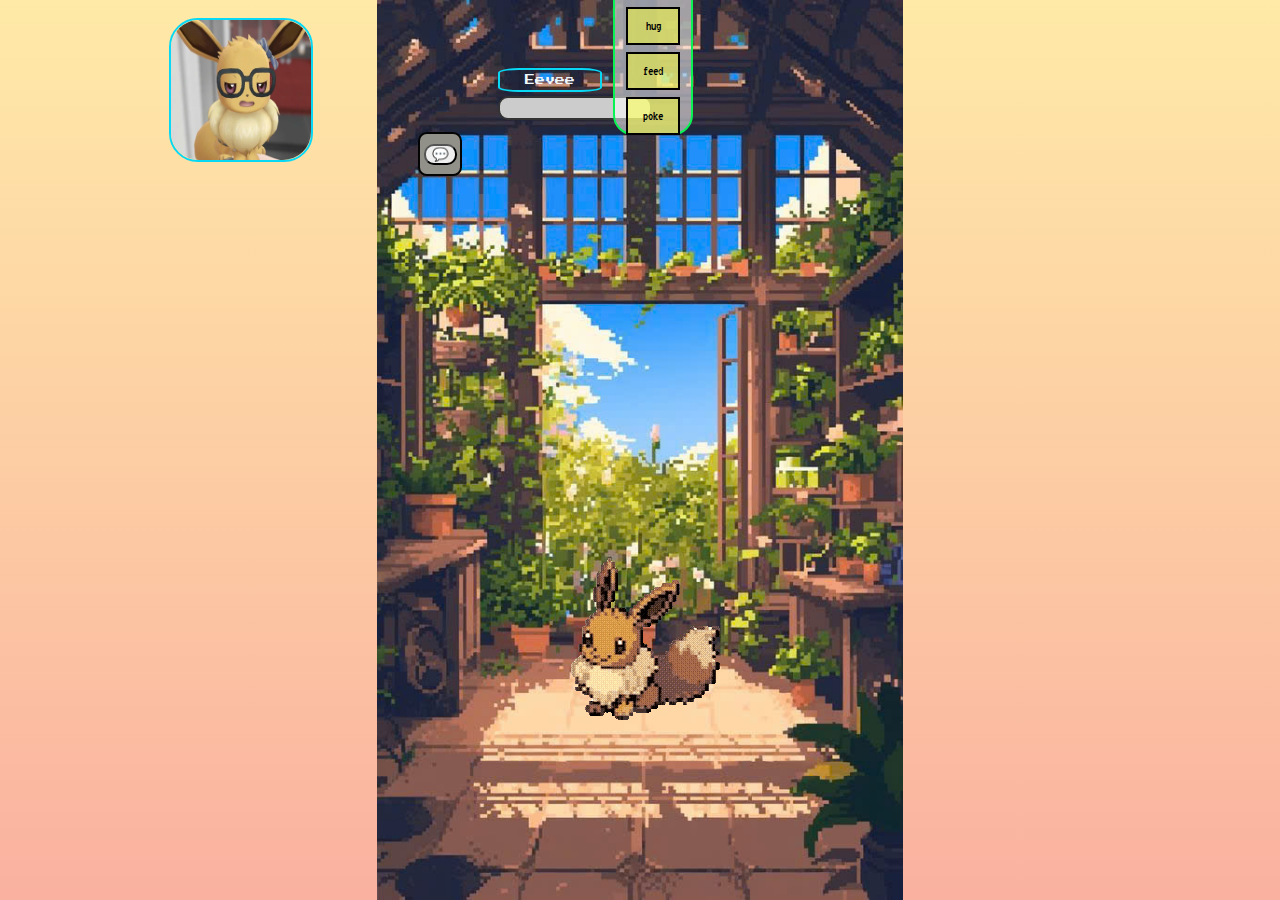
<file: text4 (2).html>
<!DOCTYPE html>
<html lang="en">
<head>
    <meta charset="UTF-8">
    <meta name="viewport" content="width=device-width, initial-scale=1.0">
    <title>Document</title>
    <link href="https://fonts.googleapis.com/css2?family=Press+Start+2P&display=swap" rel="stylesheet">
    <link href="https://fonts.googleapis.com/css2?family=VT323&display=swap" rel="stylesheet">
    <link rel="stylesheet" href="style.css">
</head>
<body>
    <!-- ô trạng thái--> 
    <div class="square"> 
        <img src="2.jpg" alt="eevee">
    </div>
        <div class="box1" style="font-size:10px; color:aliceblue;">
            <p>Eevee</p>
        </div>
        <div class="box2" style="font-size:25px; color:aliceblue;">
            <div class="buttons">
                <button class="openBtn" onclick="showTasks()">💬</button>
            </div>
        </div>
        <div class="affectionbar">
            <div class="affectionfill"></div>
        </div>
    <!-- chủ thể-->
    <div class="eeveegif">
        <img src="eevee-unscreen.gif" alt="eevee">
    </div>
    <!-- tương tác hành động-->
    <div class="container" style="display: flex; align-items: center;">
        <div class="buttons">
            <button style="border: 2px solid; padding:10px; background-color: #f8fe408c; font-family: 'VT323';" onclick="interact('pat')">pat</button>
            <button style="border: 2px solid; padding:10px; background-color: #f8fe408c; font-family: 'VT323';" onclick="interact('cuddle')">cuddle</button>
            <button style="border: 2px solid; padding:10px; background-color: #f8fe408c; font-family: 'VT323';" onclick="interact('hug')">hug</button>
            <button style="border: 2px solid; padding:10px; background-color: #f8fe408c; font-family: 'VT323';" onclick="interact('feed')">feed</button>
            <button style="border: 2px solid; padding:10px; background-color: #f8fe408c; font-family: 'VT323';" onclick="interact('poke')">poke</button>
        </div>
    </div> 
    <!--list-->
        <div class="taskList" id="taskList">
            <span class="closeBtn" onclick="closeTasks()">X</span>
            <h3>Daily Quest</h3>
                <ul type="none">
                <li>mission 1</li>
                <li>mission 2</li>
                <li>mission 3</li>
                <li>mission 4</li>
                <li>mission 5</li>
                </ul>
            <div class="tasklistbox">               
                <div class="buttons-claim">
                    <button style="border: 1px solid; padding:3px; background-color: #f8fe40; font-family: 'VT323';" onclick="interact('claim')">claim</button>
                    <button style="border: 1px solid; padding:3px; background-color: #f8fe40; font-family: 'VT323';" onclick="interact('claim')">claim</button>
                    <button style="border: 1px solid; padding:3px; background-color: #f8fe40; font-family: 'VT323';" onclick="interact('claim')">claim</button>
                    <button style="border: 1px solid; padding:3px; background-color: #f8fe40; font-family: 'VT323';" onclick="interact('claim')">claim</button>
                    <button style="border: 1px solid; padding:3px; background-color: #f8fe40; font-family: 'VT323';" onclick="interact('claim')">claim</button>
                </div>             
            </div>
        </div>
<script src="script.js"></script>
</body>
</html>
</file>
<file: style.css>
body { 
    margin-top: 10%; 
    padding: 0;
    font-family: 'Press Start 2P';
    text-align: center;
    overflow: hidden;
    background: /* Đặt gradient làm background chính */
        url('flower.jpg') no-repeat center / contain fixed,
        linear-gradient(to bottom, #ffeaa7, #fab1a0);
    background-attachment: fixed;
    background-size: contain;  /* chứa vừa ảnh, không crop */
    background-repeat: no-repeat;
    background-position: center;
    overflow:hidden;
}
.square {
    width: 140px;
    height: 140px;
    margin-left: 233px ;
    margin-right: 9999px;
    object-fit: cover;
    border: 2px solid #09d8f4;
    border-radius: 20%;
    position: fixed;
    top: 10%;
    left: ;
    transform: translate(-50%, -50%);
}
.square img {
    width: 100%;
    height: 100%;
    border-radius: 20%;
}
.box1 {
    width: 100px;
    height:20px;
    object-fit: cover;
    border: 2px solid #09d8f4;
    border-radius: 20%;
    margin-top: -60px;
    margin-left: 490px;
    display: flex;
    justify-content: center;  /* căn ngang */
    align-items: center;      /* căn dọc */
}
.box2 {
    width: 40px;
    height:40px;
    object-fit: cover;
    border: 2px solid #040404;
    background-color: rgb(145, 145, 138);
    border-radius: 20%;
    margin-top:40px;
    margin-left:410px;
    display: flex;
    justify-content: center;  /* căn ngang */
    align-items: center;      /* căn dọc */
}
.affectionbar {
    width: 150px;          /* Chiều rộng thanh */
    height: 20px;          /* Chiều cao thanh */
    background-color: #ccc; /* Màu nền khung */
    border: 2px solid #333; /* Viền khung */
    border-radius: 10px;    /* Bo tròn góc */
    overflow: hidden;       /* Đảm bảo fill không tràn ra ngoài */    
    margin-left: 490px;
    margin-top: -80px;
}
.affectionfill {
    height: 100%;
    background-color: #00b894;
    width: 0%;
    transition: width 0.5s;
}
.eeveegif {
    width: 230px;
    height: 200px;
    position: fixed;
    top: 70%;
    left: 50%;
    transform: translate(-50%, -50%)
}
.container {
    width: 80px;
    height: 230px;
    border: 2px solid #09f453;
    border-radius: 20px;
    margin-top: -215px;
    margin-left: 605px;
    background-color: rgba(255, 255, 255, 0.534); /* Màu nền trắng với độ trong suốt */
    padding: 10px;
    box-sizing: border-box;
    flex-direction: column;
    gap:4px;
}
.buttons {  
            display: flex;
            border-radius: 10px;
            flex-direction: column;
            gap: 7px;
        }
.buttons button:hover { transform: scale(1.1); }
.openBtn {
        display: flex;
        border-radius: 10px;
}
.taskList {
    display: none; /* ẩn lúc đầu */
    position: fixed;
    top: 50%;
    left: 50%;
    transform: translate(-50%, -50%);
    width: 300px;
    background-color: rgba(255,255,255,0.95);
    border: 2px solid #09f40d;
    border-radius: 10px;
    padding: 20px;
    box-shadow: 0 4px 10px rgba(0,0,0,0.3);
    z-index: 1000;
}
.closeBtn {
    display: flex;
    border-radius: 10px;
}
.taskList ul {
    padding-left: 20px;
    margin-top: -10px;
    margin-left: -180px;
    gap: 10px;
}

.taskList li {
    margin-top: 20px;
    margin-left: 50px;
}
.tasklistbox {
    font-size: 16px;
    position: fixed;
    width: 100px;
    height: 190px;
    padding: 2%;
    border-radius: 10px;
    margin-top: -202px;
    margin-left: 200px;
    box-sizing: border-box;
}
.buttons-claim {
    display: flex;
    flex-direction: column;
    gap: 15px;
    padding: 5px;
    border-radius: 10px;
    margin-top: 10px;

}
.buttons-claim button:hover { transform: scale(1.1); color:#09f40d; }
</file>
